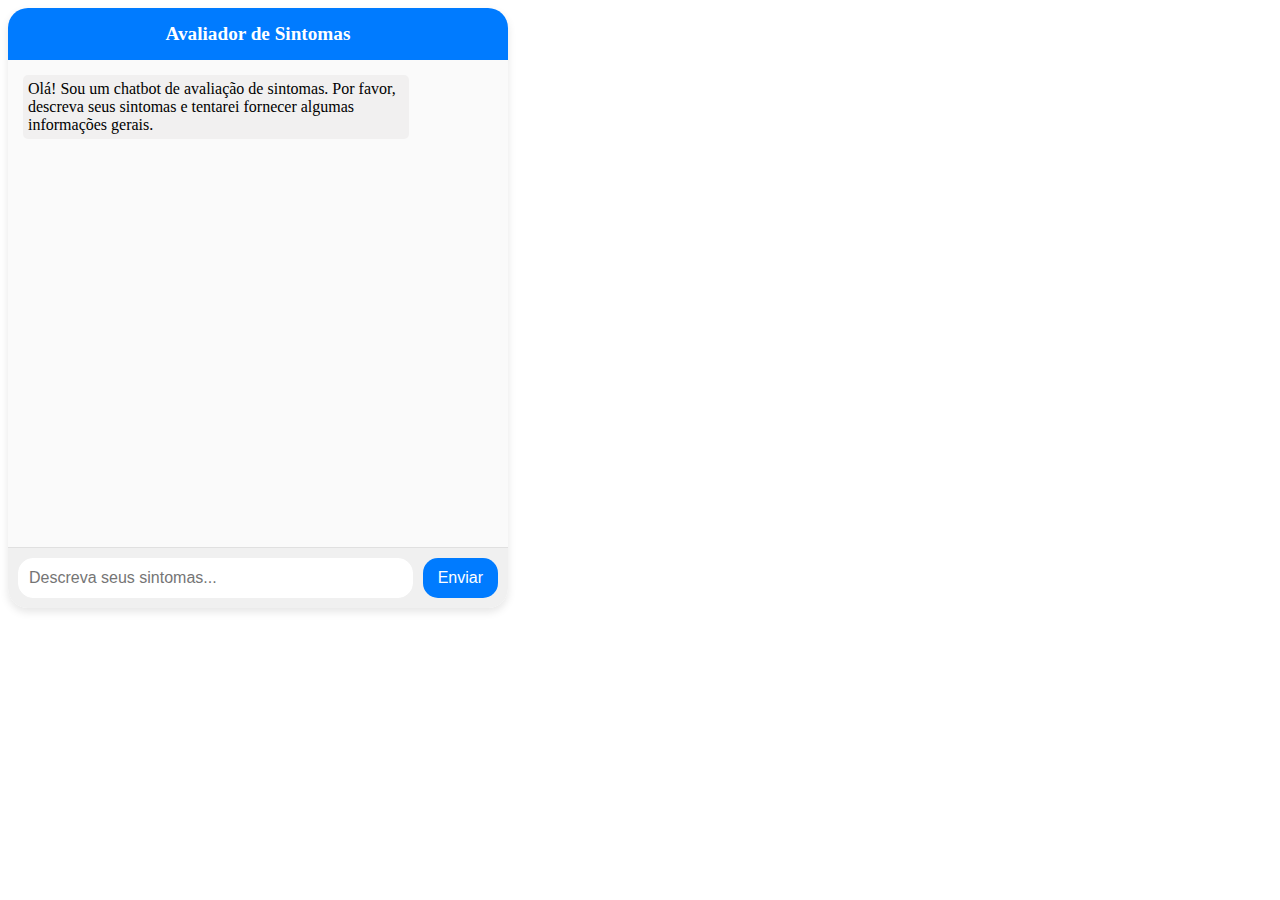
<file: html/chat.html>
<!DOCTYPE html>
<html lang="pt-BR">

<head>
    <meta charset="UTF-8">
    <meta name="viewport" content="width=device-width, initial-scale=1.0">
    <title>Avaliador de Sintomas</title>
    <link rel="stylesheet" href="/css/chat.css">
    <link rel="icon" href="/img/icone de guia.png" sizes="48x48" type="image/png">
    <style>

    </style>
</head>

<body>
    <div id="chat-container">
        <div id="chat-header">Avaliador de Sintomas</div>
        <div id="chat-messages"></div>
        <div id="user-input">
            <input type="text" id="message-input" placeholder="Descreva seus sintomas...">
            <button id="send-button">Enviar</button>
        </div>
    </div>
    <script src="/js/chat.js"></script>
</body>

</html>
</file>
<file: css/chat.css>
.chat {
   
   margin-left: 33%;
   margin-right: center;
}

.chat-container {
    align-items: center;
}

#chat-container {
    width: 500px;
    height: 600px;
    border-radius: 20px;
    box-shadow: 0 4px 8px rgba(0, 0, 0, 0.1);
    background-color: white;
    display: flex;
    flex-direction: column;
    overflow: hidden;
}

#chat-header {
    background-color: #007BFF;
    color: white;
    padding: 15px;
    text-align: center;
    font-weight: bold;
    font-size: 1.2rem;
}

#chat-messages {
    flex-grow: 1;
    overflow-y: auto;
    padding: 15px;
    background-color: #fafafa;
    border-bottom: 1px solid #e0e0e0;
}

#chat-messages::-webkit-scrollbar {
    width: 5px;
}

#chat-messages::-webkit-scrollbar-thumb {
    background-color: #007BFF;
    border-radius: 20px;
}

.message {
    margin-bottom: 10px;
    padding: 8px;
    border-radius: 15px;
    max-width: 80%;
    line-height: 1.5;
}

.user-message {
    background-color: #007BFF;
    color: white;
    align-self: flex-end;
}

.bot-message {
    background-color: #f0f0f0;
    align-self: flex-start;
}

#user-input {
    display: flex;
    padding: 10px;
    background-color: #f0f0f0;
}

#message-input {
    flex-grow: 1;
    padding: 10px;
    border-radius: 15px;
    border: 1px solid #ffffff;
    font-size: 1rem;
}

#send-button {
    margin-left: 10px;
    background-color: #007BFF;
    color: white;
    border: none;
    padding: 10px 15px;
    border-radius: 15px;
    font-size: 1rem;
    cursor: pointer;
    transition: background-color 0.3s ease;
}

#send-button:hover {
    background-color: #007BFF;
}
</file>
